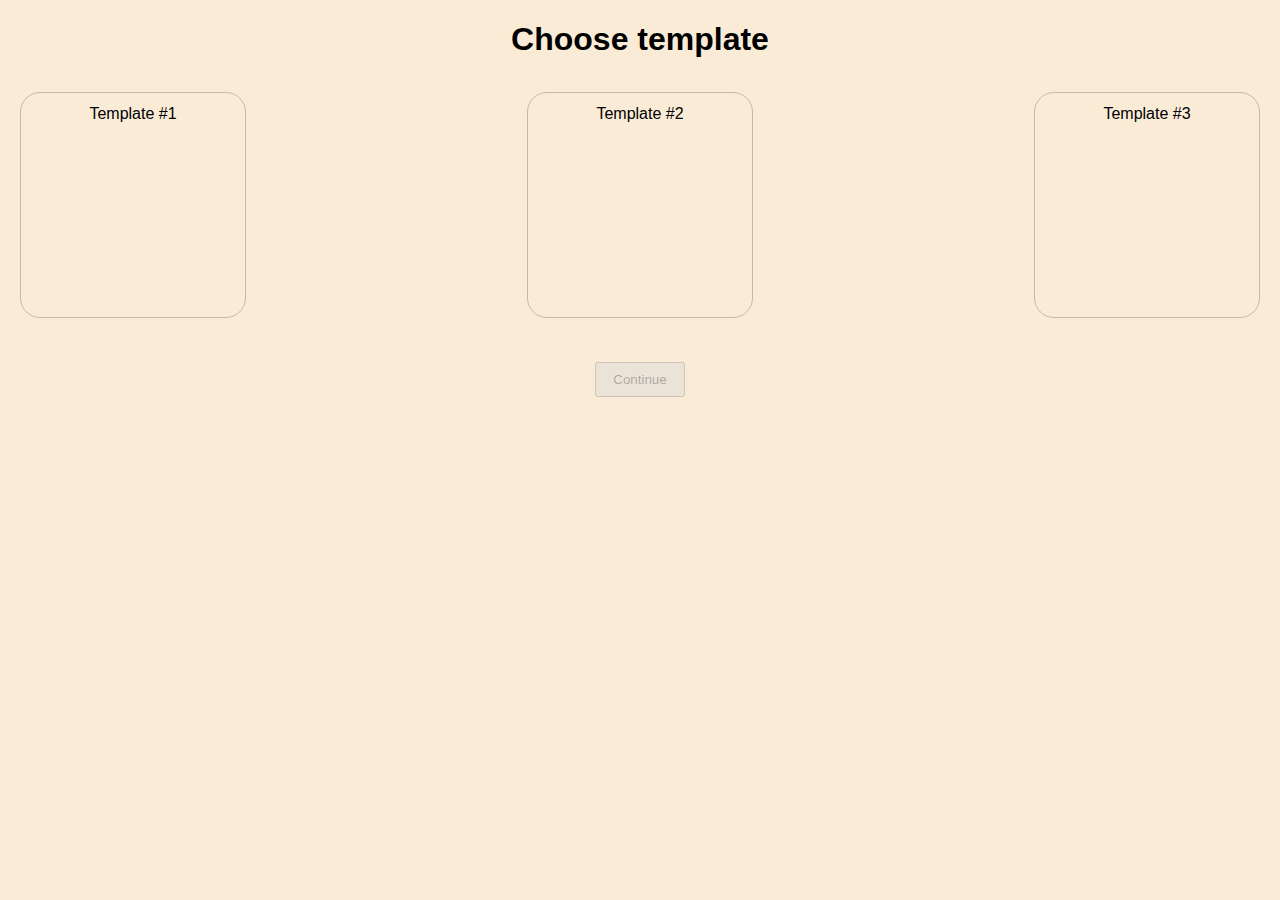
<file: index.html>
<!DOCTYPE html>
<html lang="en">
<head>
    <meta charset="UTF-8">
    <meta name="viewport" content="width=device-width, initial-scale=1.0">
    <meta http-equiv="X-UA-Compatible" content="ie=edge">
    <title>Choose template</title>
    <link rel="stylesheet" href="style.css">
</head>
<body>
    <h1 class="title">Choose template</h1>
    <div class="templates">
        <div class="template" id="template1" onclick="selectingTemplate(event)">Template #1</div>
        <div class="template" id="template2" onclick="selectingTemplate(event)">Template #2</div>
        <div class="template" id="template3" onclick="selectingTemplate(event)">Template #3</div>
    </div>
    <div class="handlers">
        <a href="step1.html"><button id="submit_button" disabled>Continue</button></a>
    </div>
    <script>
        sessionStorage.clear();
        function selectingTemplate(event) {
            sessionStorage.setItem('templateId', event.target.id )
            // chosenSet.id = event.target.id;
/            showSelectedTemplate(event.target.id);
        };

        function showSelectedTemplate(id) {
            let chosenTemps = document.getElementsByClassName('active_template');
            for (i=0; i< chosenTemps.length; i++){
                chosenTemps[i].classList.remove('active_template')
            };
            document.getElementById(id).classList.add('active_template');
            document.getElementById('submit_button').disabled = false;
        }

        // let chosenSet = {};
    </script>
</body>
</html>
</file>
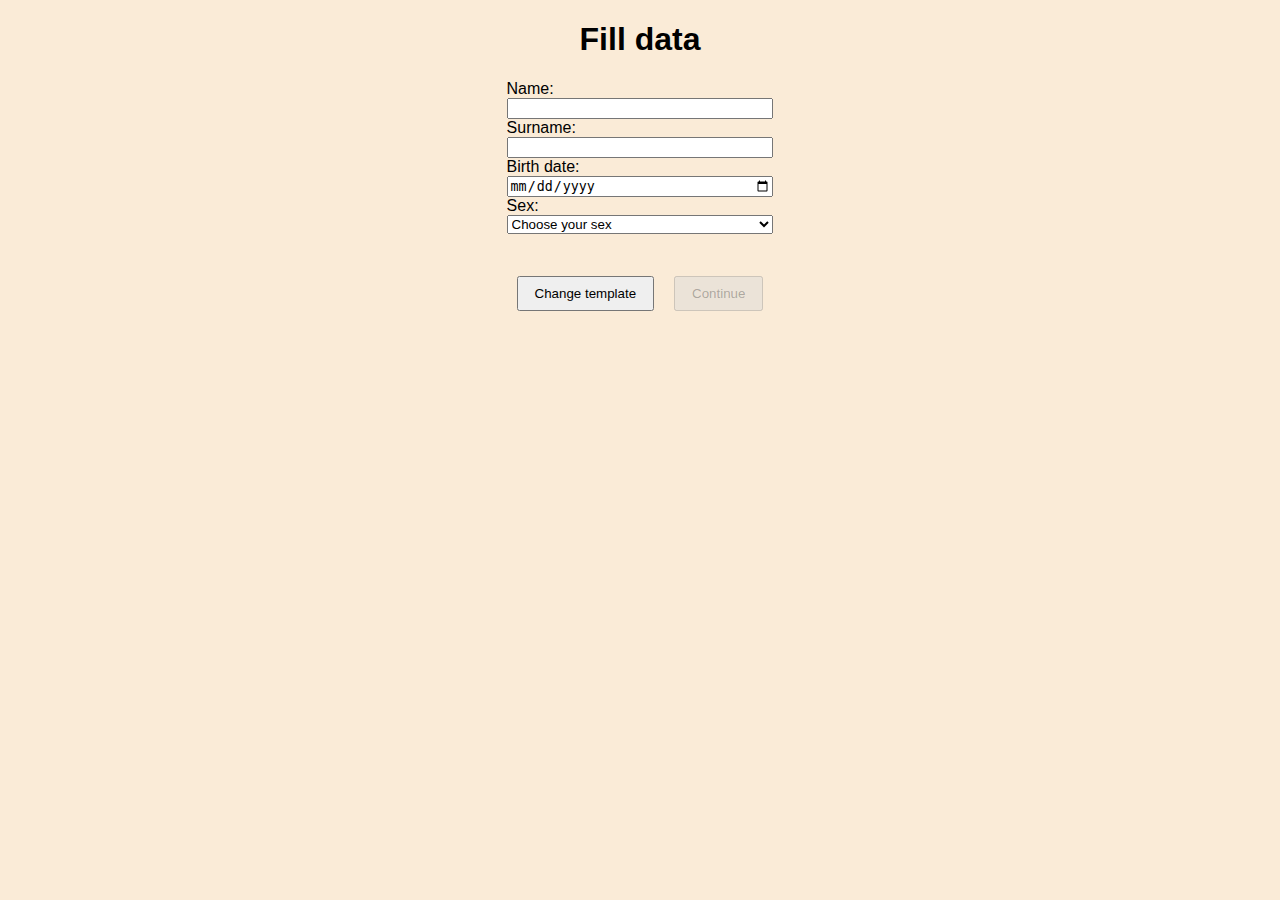
<file: step1.html>
<!DOCTYPE html>
<html lang="en">
<head>
    <meta charset="UTF-8">
    <meta name="viewport" content="width=device-width, initial-scale=1.0">
    <meta http-equiv="X-UA-Compatible" content="ie=edge">
    <title>Fill data</title>
    <link rel="stylesheet" href="style.css">

</head>
<body>

    <h1 class="title">Fill data</h1>
    <div class="inputWrapper">
        <div class="form" action="">
            Name:<input type="text" name="userName" id="" onchange="checkButtonState()">
            Surname:<input type="text" name="userSurname" id="" onchange="checkButtonState()">
            Birth date:<input type="date" name="birthDate" id="" onchange="checkButtonState()">
            Sex: <select name="sex" id="sex" onchange="checkButtonState()">
                <option disabled selected>Choose your sex</option>
                <option value="male">male</option>
                <option value="female">female</option>
            </select>
            <div class="handlers">
                <a href="index.html"><button id="backToData" >Change template</button></a>
                <button id="continue_button" disabled onclick="saveOptions()">Continue</button>
                <a href=""></a>
            </div>
        </div>

    </div>

    <script>
        let formUserName = document.getElementsByName('userName');
        let formUserSurname = document.getElementsByName('userSurname');
        let formBirthDate = document.getElementsByName('birthDate');
        let formSex = document.getElementsByName('sex');

        function checkButtonState (){
            if (formUserName[0].value !== '' &&
                formUserSurname[0].value !== '' &&
                formBirthDate[0].value !== '' &&
                formSex[0].value !== '') {
                document.getElementById('continue_button').disabled = false;
            } else {
                document.getElementById('continue_button').disabled = true;
            }
        };

        function saveOptions() {
            sessionStorage.setItem('userName', formUserName[0].value );
            sessionStorage.setItem('userSurname', formUserSurname[0].value );
            sessionStorage.setItem('birthDate', formBirthDate[0].value );
            sessionStorage.setItem('sex', formSex[0].value );
            window.location.href = 'step2.html';
            console.log(sessionStorage)
        }

        
    </script>
</body>
</html>
</file>
<file: style.css>
body {
    background-color: antiquewhite;
    font-family: Arial, Helvetica, sans-serif;
}

.template {
    width: 200px;
    height: 200px;
    border: 1px solid #c8b9a4;
    margin: 12px;
    padding: 12px;
    text-align: center;
    position: relative;
    border-radius: 20px;
}

.template:hover {
    background-color: #eadac3;
}



.templates {
    display: flex;
    justify-content: space-between;
    margin: auto;
}

.active_template::after {
    content: '';
    width: 20px;
    height: 20px;
    background-color: green;
    border-radius: 10px;
    position: absolute;
    bottom: -5px;
    right: -5px;
}

#submit_button {
    margin: auto;
}

.title {
    text-align: center;
}
.handlers {
    margin: 32px auto;
    display: flex;
    justify-content: center;
    
}

.inputWrapper {
    display: flex;
    justify-content: space-between;
    margin: auto;
    justify-content: center;
}

.form {
    display: flex;
    flex-direction: column;
}

.resume_wrapper {
    width: 270px;
    height: 320px;
    background-color: white;
    margin: auto;
    padding: 24px;
}

.templateId {
    margin: 32px auto;
    text-align: center;

}

button {
    padding: 8px 16px;
    margin: 10px;
}
</file>
